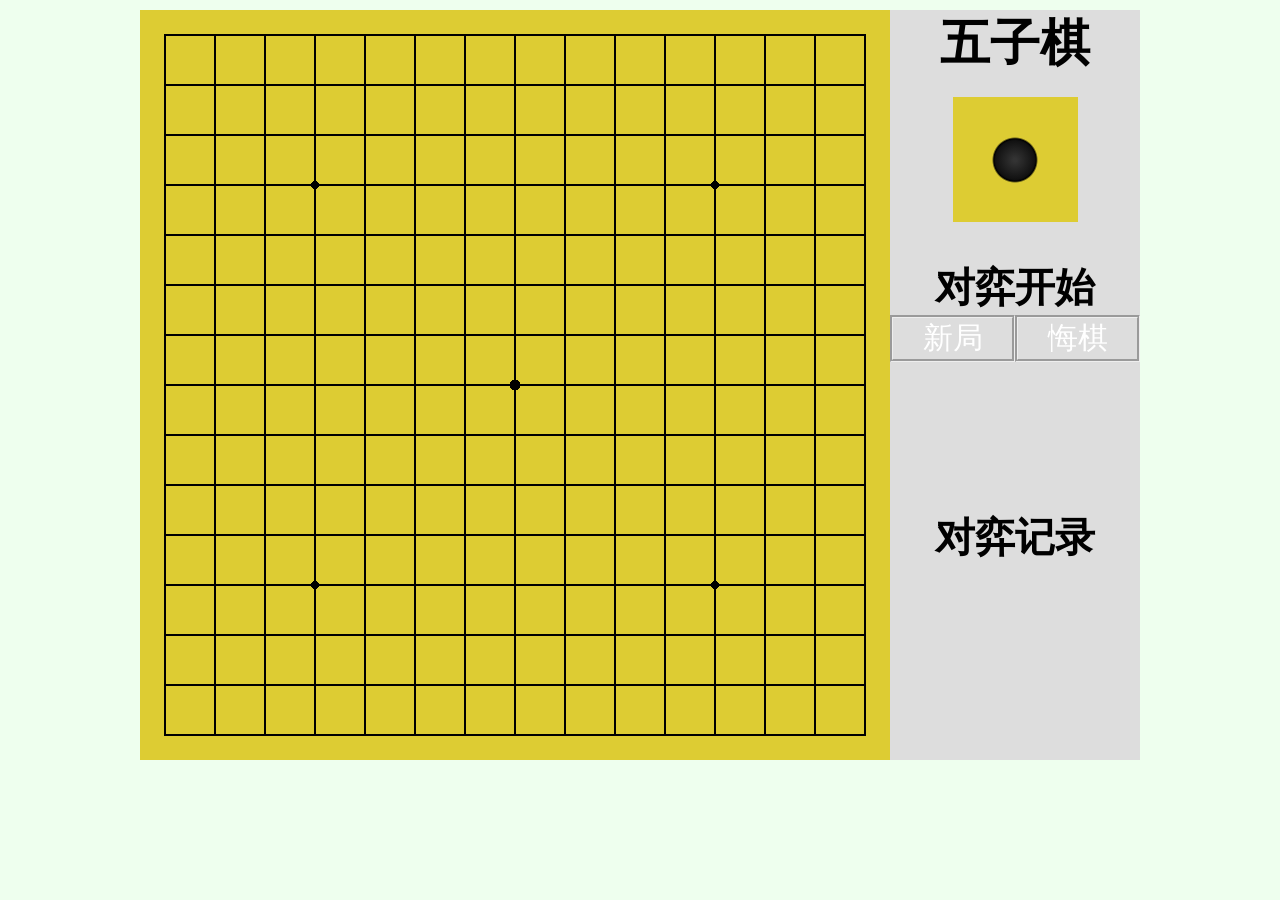
<file: index.html>
<!DOCTYPE html>
<html>
<head>
	<meta charset="UTF-8">
	<meta name="viewport" content="width=device-width">
	<link rel="stylesheet" type="text/css" href="gobang.css">
	<title>五子棋</title>
</head>
<body>
	<div id="gobang">
		<div id="board">
			<div id="sq0"></div><div id="sq1"></div><div id="sq2"></div><div id="sq3"></div><div id="sq4"></div><div id="sq5"></div><div id="sq6"></div><div id="sq7"></div><div id="sq8"></div><div id="sq9"></div><div id="sq10"></div><div id="sq11"></div><div id="sq12"></div><div id="sq13"></div><div id="sq14"></div><div id="sq16"></div><div id="sq17"></div><div id="sq18"></div><div id="sq19"></div><div id="sq20"></div><div id="sq21"></div><div id="sq22"></div><div id="sq23"></div><div id="sq24"></div><div id="sq25"></div><div id="sq26"></div><div id="sq27"></div><div id="sq28"></div><div id="sq29"></div><div id="sq30"></div><div id="sq32"></div><div id="sq33"></div><div id="sq34"></div><div id="sq35"></div><div id="sq36"></div><div id="sq37"></div><div id="sq38"></div><div id="sq39"></div><div id="sq40"></div><div id="sq41"></div><div id="sq42"></div><div id="sq43"></div><div id="sq44"></div><div id="sq45"></div><div id="sq46"></div><div id="sq48"></div><div id="sq49"></div><div id="sq50"></div><div id="sq51" class="star"></div><div id="sq52"></div><div id="sq53"></div><div id="sq54"></div><div id="sq55"></div><div id="sq56"></div><div id="sq57"></div><div id="sq58"></div><div id="sq59" class="star"></div><div id="sq60"></div><div id="sq61"></div><div id="sq62"></div><div id="sq64"></div><div id="sq65"></div><div id="sq66"></div><div id="sq67"></div><div id="sq68"></div><div id="sq69"></div><div id="sq70"></div><div id="sq71"></div><div id="sq72"></div><div id="sq73"></div><div id="sq74"></div><div id="sq75"></div><div id="sq76"></div><div id="sq77"></div><div id="sq78"></div><div id="sq80"></div><div id="sq81"></div><div id="sq82"></div><div id="sq83"></div><div id="sq84"></div><div id="sq85"></div><div id="sq86"></div><div id="sq87"></div><div id="sq88"></div><div id="sq89"></div><div id="sq90"></div><div id="sq91"></div><div id="sq92"></div><div id="sq93"></div><div id="sq94"></div><div id="sq96"></div><div id="sq97"></div><div id="sq98"></div><div id="sq99"></div><div id="sq100"></div><div id="sq101"></div><div id="sq102"></div><div id="sq103"></div><div id="sq104"></div><div id="sq105"></div><div id="sq106"></div><div id="sq107"></div><div id="sq108"></div><div id="sq109"></div><div id="sq110"></div><div id="sq112"></div><div id="sq113"></div><div id="sq114"></div><div id="sq115"></div><div id="sq116"></div><div id="sq117"></div><div id="sq118"></div><div id="sq119" class="yuan"></div><div id="sq120"></div><div id="sq121"></div><div id="sq122"></div><div id="sq123"></div><div id="sq124"></div><div id="sq125"></div><div id="sq126"></div><div id="sq128"></div><div id="sq129"></div><div id="sq130"></div><div id="sq131"></div><div id="sq132"></div><div id="sq133"></div><div id="sq134"></div><div id="sq135"></div><div id="sq136"></div><div id="sq137"></div><div id="sq138"></div><div id="sq139"></div><div id="sq140"></div><div id="sq141"></div><div id="sq142"></div><div id="sq144"></div><div id="sq145"></div><div id="sq146"></div><div id="sq147"></div><div id="sq148"></div><div id="sq149"></div><div id="sq150"></div><div id="sq151"></div><div id="sq152"></div><div id="sq153"></div><div id="sq154"></div><div id="sq155"></div><div id="sq156"></div><div id="sq157"></div><div id="sq158"></div><div id="sq160"></div><div id="sq161"></div><div id="sq162"></div><div id="sq163"></div><div id="sq164"></div><div id="sq165"></div><div id="sq166"></div><div id="sq167"></div><div id="sq168"></div><div id="sq169"></div><div id="sq170"></div><div id="sq171"></div><div id="sq172"></div><div id="sq173"></div><div id="sq174"></div><div id="sq176"></div><div id="sq177"></div><div id="sq178"></div><div id="sq179" class="star"></div><div id="sq180"></div><div id="sq181"></div><div id="sq182"></div><div id="sq183"></div><div id="sq184"></div><div id="sq185"></div><div id="sq186"></div><div id="sq187" class="star"></div><div id="sq188"></div><div id="sq189"></div><div id="sq190"></div><div id="sq192"></div><div id="sq193"></div><div id="sq194"></div><div id="sq195"></div><div id="sq196"></div><div id="sq197"></div><div id="sq198"></div><div id="sq199"></div><div id="sq200"></div><div id="sq201"></div><div id="sq202"></div><div id="sq203"></div><div id="sq204"></div><div id="sq205"></div><div id="sq206"></div><div id="sq208"></div><div id="sq209"></div><div id="sq210"></div><div id="sq211"></div><div id="sq212"></div><div id="sq213"></div><div id="sq214"></div><div id="sq215"></div><div id="sq216"></div><div id="sq217"></div><div id="sq218"></div><div id="sq219"></div><div id="sq220"></div><div id="sq221"></div><div id="sq222"></div><div id="sq224"></div><div id="sq225"></div><div id="sq226"></div><div id="sq227"></div><div id="sq228"></div><div id="sq229"></div><div id="sq230"></div><div id="sq231"></div><div id="sq232"></div><div id="sq233"></div><div id="sq234"></div><div id="sq235"></div><div id="sq236"></div><div id="sq237"></div><div id="sq238"></div>
		</div>
		<div id= "information">
			<h1 id="name">五子棋</h1>
			<p id="player"></p>
		</div>
		<div id= "control">
			<h1 id="tip">对弈开始</h1>
			<p id="start">新局</p>
			<p id="retract">悔棋</p>
		</div>
		<div id="report">
			<h1>对弈记录</h1>
			<p></p>
		</div>
	</div>


	<script type="text/javascript" src="global.js"></script>
	<script type="text/javascript" src="gobang.js"></script>
</body>
</html>
</file>
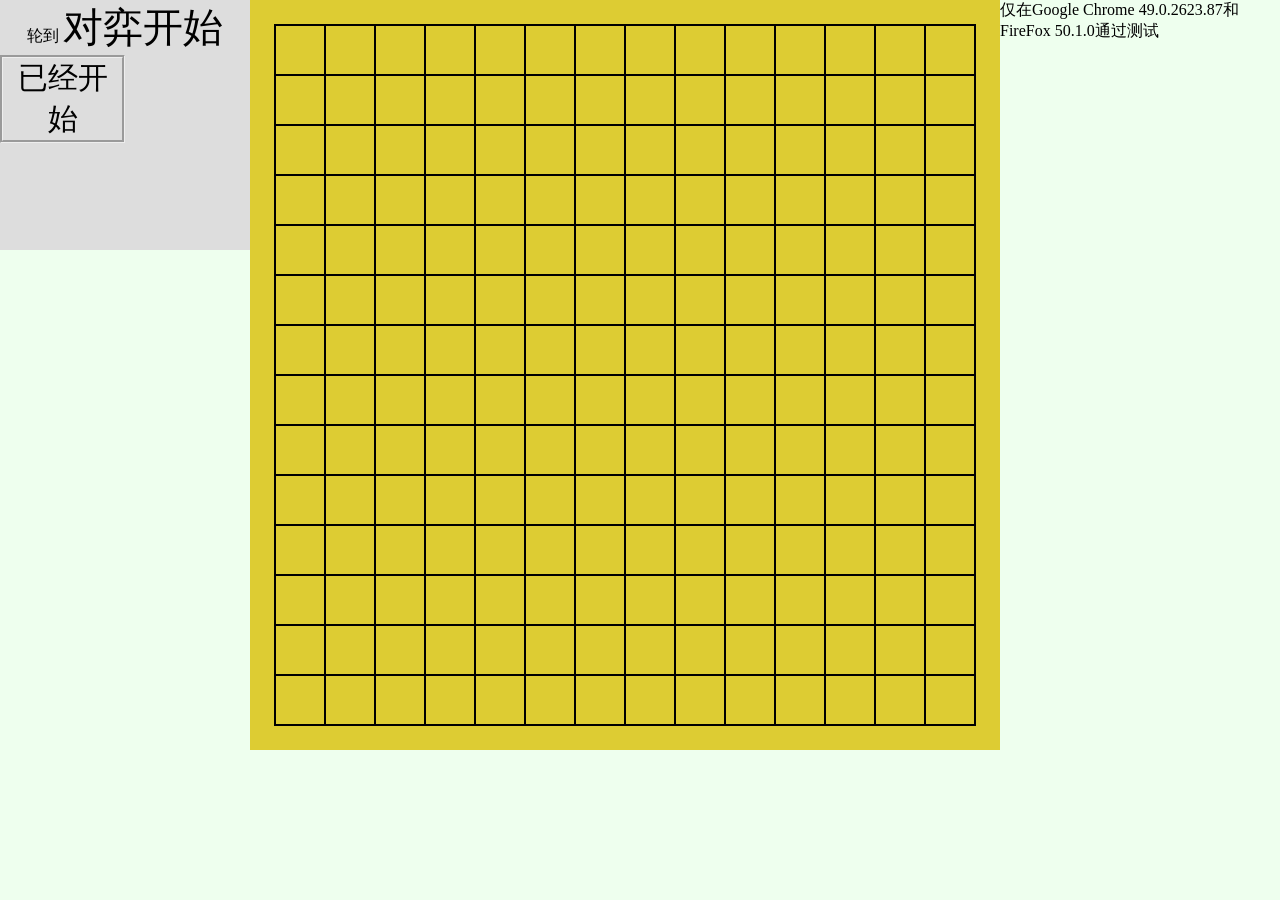
<file: gobang.html>
<!DOCTYPE html>
<html>
<head>
	<meta charset="UTF-8">
	<link rel="stylesheet" type="text/css" href="gobang.css">
	<title>五子棋</title>
</head>
<body>
	<div id= "control">
		<p>轮到<span id="player">黑方</span>
		<span id="tip">对弈开始</span>
		<span id="start">已经开始</span></p>
	</div>
	<div id="board">
		<div id="sq0"></div><div id="sq1"></div><div id="sq2"></div><div id="sq3"></div><div id="sq4"></div><div id="sq5"></div><div id="sq6"></div><div id="sq7"></div><div id="sq8"></div><div id="sq9"></div><div id="sq10"></div><div id="sq11"></div><div id="sq12"></div><div id="sq13"></div><div id="sq14"></div><div id="sq16"></div><div id="sq17"></div><div id="sq18"></div><div id="sq19"></div><div id="sq20"></div><div id="sq21"></div><div id="sq22"></div><div id="sq23"></div><div id="sq24"></div><div id="sq25"></div><div id="sq26"></div><div id="sq27"></div><div id="sq28"></div><div id="sq29"></div><div id="sq30"></div><div id="sq32"></div><div id="sq33"></div><div id="sq34"></div><div id="sq35"></div><div id="sq36"></div><div id="sq37"></div><div id="sq38"></div><div id="sq39"></div><div id="sq40"></div><div id="sq41"></div><div id="sq42"></div><div id="sq43"></div><div id="sq44"></div><div id="sq45"></div><div id="sq46"></div><div id="sq48"></div><div id="sq49"></div><div id="sq50"></div><div id="sq51"></div><div id="sq52"></div><div id="sq53"></div><div id="sq54"></div><div id="sq55"></div><div id="sq56"></div><div id="sq57"></div><div id="sq58"></div><div id="sq59"></div><div id="sq60"></div><div id="sq61"></div><div id="sq62"></div><div id="sq64"></div><div id="sq65"></div><div id="sq66"></div><div id="sq67"></div><div id="sq68"></div><div id="sq69"></div><div id="sq70"></div><div id="sq71"></div><div id="sq72"></div><div id="sq73"></div><div id="sq74"></div><div id="sq75"></div><div id="sq76"></div><div id="sq77"></div><div id="sq78"></div><div id="sq80"></div><div id="sq81"></div><div id="sq82"></div><div id="sq83"></div><div id="sq84"></div><div id="sq85"></div><div id="sq86"></div><div id="sq87"></div><div id="sq88"></div><div id="sq89"></div><div id="sq90"></div><div id="sq91"></div><div id="sq92"></div><div id="sq93"></div><div id="sq94"></div><div id="sq96"></div><div id="sq97"></div><div id="sq98"></div><div id="sq99"></div><div id="sq100"></div><div id="sq101"></div><div id="sq102"></div><div id="sq103"></div><div id="sq104"></div><div id="sq105"></div><div id="sq106"></div><div id="sq107"></div><div id="sq108"></div><div id="sq109"></div><div id="sq110"></div><div id="sq112"></div><div id="sq113"></div><div id="sq114"></div><div id="sq115"></div><div id="sq116"></div><div id="sq117"></div><div id="sq118"></div><div id="sq119"></div><div id="sq120"></div><div id="sq121"></div><div id="sq122"></div><div id="sq123"></div><div id="sq124"></div><div id="sq125"></div><div id="sq126"></div><div id="sq128"></div><div id="sq129"></div><div id="sq130"></div><div id="sq131"></div><div id="sq132"></div><div id="sq133"></div><div id="sq134"></div><div id="sq135"></div><div id="sq136"></div><div id="sq137"></div><div id="sq138"></div><div id="sq139"></div><div id="sq140"></div><div id="sq141"></div><div id="sq142"></div><div id="sq144"></div><div id="sq145"></div><div id="sq146"></div><div id="sq147"></div><div id="sq148"></div><div id="sq149"></div><div id="sq150"></div><div id="sq151"></div><div id="sq152"></div><div id="sq153"></div><div id="sq154"></div><div id="sq155"></div><div id="sq156"></div><div id="sq157"></div><div id="sq158"></div><div id="sq160"></div><div id="sq161"></div><div id="sq162"></div><div id="sq163"></div><div id="sq164"></div><div id="sq165"></div><div id="sq166"></div><div id="sq167"></div><div id="sq168"></div><div id="sq169"></div><div id="sq170"></div><div id="sq171"></div><div id="sq172"></div><div id="sq173"></div><div id="sq174"></div><div id="sq176"></div><div id="sq177"></div><div id="sq178"></div><div id="sq179"></div><div id="sq180"></div><div id="sq181"></div><div id="sq182"></div><div id="sq183"></div><div id="sq184"></div><div id="sq185"></div><div id="sq186"></div><div id="sq187"></div><div id="sq188"></div><div id="sq189"></div><div id="sq190"></div><div id="sq192"></div><div id="sq193"></div><div id="sq194"></div><div id="sq195"></div><div id="sq196"></div><div id="sq197"></div><div id="sq198"></div><div id="sq199"></div><div id="sq200"></div><div id="sq201"></div><div id="sq202"></div><div id="sq203"></div><div id="sq204"></div><div id="sq205"></div><div id="sq206"></div><div id="sq208"></div><div id="sq209"></div><div id="sq210"></div><div id="sq211"></div><div id="sq212"></div><div id="sq213"></div><div id="sq214"></div><div id="sq215"></div><div id="sq216"></div><div id="sq217"></div><div id="sq218"></div><div id="sq219"></div><div id="sq220"></div><div id="sq221"></div><div id="sq222"></div><div id="sq224"></div><div id="sq225"></div><div id="sq226"></div><div id="sq227"></div><div id="sq228"></div><div id="sq229"></div><div id="sq230"></div><div id="sq231"></div><div id="sq232"></div><div id="sq233"></div><div id="sq234"></div><div id="sq235"></div><div id="sq236"></div><div id="sq237"></div><div id="sq238"></div>
	</div>
	<p>仅在Google Chrome 49.0.2623.87和FireFox 50.1.0通过测试</p>



	<script type="text/javascript" src="gobang.js"></script>
</body>
</html>
</file>
<file: gobang.css>
body{
	-webkit-user-select:none;
    -moz-user-select:none;
    -ms-user-select:none;
    user-select:none;
    cursor: default;
    margin: 0;
    background-color: #efe;
}
p,h1{
	margin:0;
}
#gobang{
	margin:10px auto;
	width: 1000px;
}
@media (max-width: 1000px) { 
  #gobang{ 
    width: 750px; 
  } 
}
h1{
	font-size: 40px;
}
/*信息*/
#control,#information,#report{
	background-color: #ddd;
	float: left;
	width:250px;
	height:250px;
	text-align: center;
}
	/*上*/
	#name{
		font-family: "隶书","楷体","楷体_GB2312";
		font-size: 50px;
	}
	#player{
		margin: 20px auto;
		background-color: #dc3;
		width:50%;
		height:50%;
		color: #00f;
		font-size: 0px;
		background-repeat: no-repeat;
		-webkit-background-size: 50px 50px;
		background-size: 50px 50px;
		background-position: center center;
	}
	/*中*/
	#tip{
		font-size: 40px;
	}
	#start,#retract{
		float: left;
		width: calc(50% - 6px);
		cursor: pointer;
		border: groove 3px;
		font-size: 30px;
	}
	/*下*/
	#report{
		font-size: 40px;
	}
/*棋盘*/
#board{
	float: left;
	background-color: #dc3;
	background-image: repeating-linear-gradient(0deg,#000 0px, #000 2px, transparent 2px, transparent 50px), 
	repeating-linear-gradient(180deg,#000 0px, #000 2px, transparent 2px, transparent 50px),
	repeating-linear-gradient(90deg,#000 0px, #000 2px, transparent 2px, transparent 50px),
	repeating-linear-gradient(-90deg,#000 0px, #000 2px, transparent 2px, transparent 50px);
	background-size: 702px 302px,702px 352px,302px 702px,352px 702px;
	background-repeat: no-repeat;
	background-position: left 24px top 24px,left 24px bottom 24px,left 24px top 24px,right 24px top 24px;
	width:750px;
	height:750px;
}
#board>div{
	width: 50px;
	height: 50px;
	float: left;
}
.yuan{
	background: radial-gradient(#000 15%, transparent 0);
}
.star{
	background: radial-gradient(#000 12%, transparent 0);
}
/*js事件*/
	/*棋盘*/
	.blackpointer{
		cursor:crosshair;
	}
	.whitepointer{
		cursor:cell;
	}
	/*棋子*/
	.blackpiece{
		background : radial-gradient(#333 5%,#111 55%,#000 60%, transparent 65%);
	}
	.whitepiece{
		background : radial-gradient(#fff 5%,#ddd 55%, #ccc 60%,transparent 65%);
	}
	.btopline{
		background : linear-gradient(90deg,transparent 24.5px,#f00 0, #f00 25.5px,transparent 25.5px),radial-gradient(#333 5%,#111 55%,#000 60%, transparent 65%);

	}
	.bleftline{
		background : linear-gradient(transparent 24.5px,#f00 0, #f00 25.5px,transparent 25.5px),radial-gradient(#333 5%,#111 55%,#000 60%, transparent 65%);

	}
	.btopleftline{
		background : linear-gradient(45deg,transparent 35px,#f00 0, #f00 36px,transparent 36px),radial-gradient(#333 5%,#111 55%,#000 60%, transparent 65%);

	}
	.btoprightline{
		background : linear-gradient(-45deg,transparent 35px,#f00 0, #f00 36px,transparent 36px),radial-gradient(#333 5%,#111 55%,#000 60%, transparent 65%);

	}
	.wtopline{
		background : linear-gradient(90deg,transparent 24.5px,#f00 0, #f00 25.5px,transparent 25.5px),radial-gradient(#fff 5%,#ddd 55%, #ccc 60%,transparent 65%);

	}
	.wleftline{
		background : linear-gradient(transparent 24.5px,#f00 0, #f00 25.5px,transparent 25.5px),radial-gradient(#fff 5%,#ddd 55%, #ccc 60%,transparent 65%);
		
	}
	.wtopleftline{
		background : linear-gradient(45deg,transparent 35px,#f00 0, #f00 36px,transparent 36px),radial-gradient(#fff 5%,#ddd 55%, #ccc 60%,transparent 65%);

	}
	.wtoprightline{
		background : linear-gradient(-45deg,transparent 35px,#f00 0, #f00 36px,transparent 36px),radial-gradient(#fff 5%,#ddd 55%, #ccc 60%,transparent 65%);

	}
	.lastpiece{
		outline: #f00 dashed 6px;
		outline-offset: -3px;
	}
	/*信息*/
	/*上*/
	/*中*/
	#gobang .cantclick{
		color: #fff;
		cursor: default;
	}
</file>
